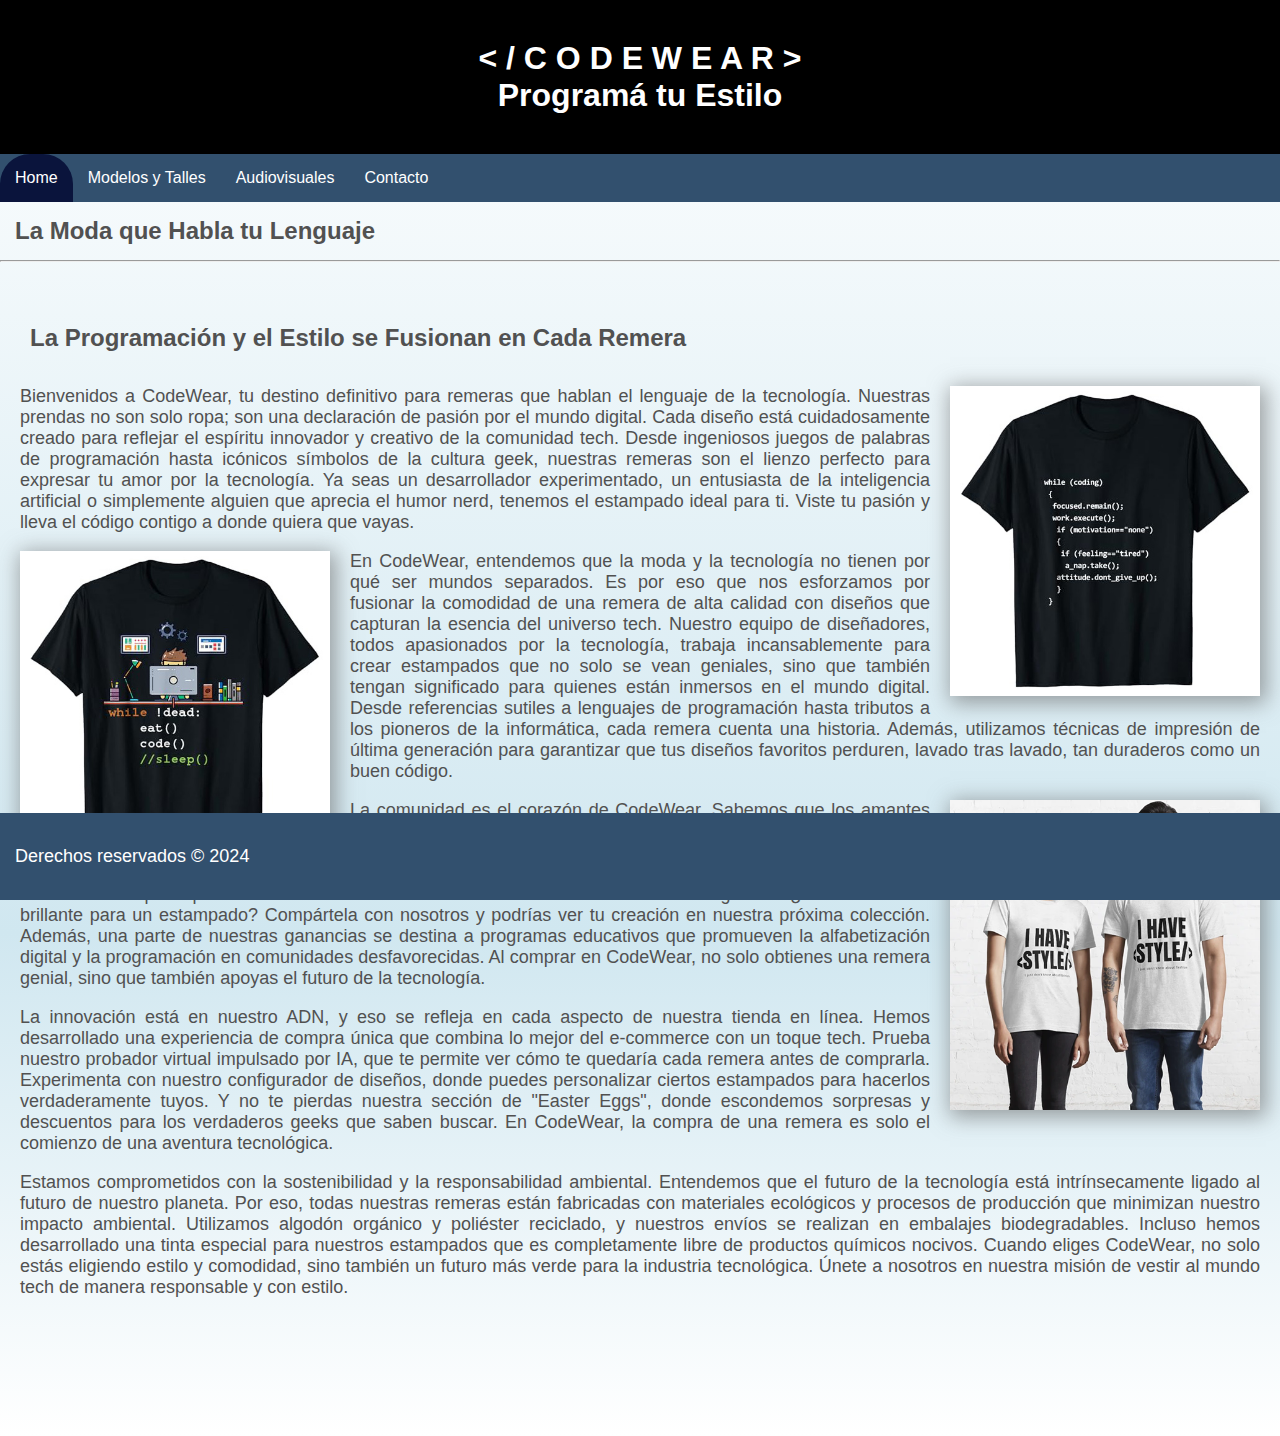
<file: index.html>
<!DOCTYPE html>
<html lang="es">

<head>
    <meta charset="UTF-8">
    <meta http-equiv="X-UA-Compatible" content="IE=edge">
    <meta name="viewport" content="width=device-width, initial-scale=1.0">
    <link rel="shortcut icon" href="./assets/favicon.svg" type="image/x-icon">
    <title>&lt / C O D E W E A R &gt</title>

    <!-- Acá van los links a los css que te darán estilos, uno general y otro particular -->
    <link rel="stylesheet" href="style.css">
    <link rel="stylesheet" href="./styles/index.css">

</head>

<body>

    <!-- Este es el título y la navegación -->
    <header>
        <h1>&lt / C O D E W E A R &gt<br>Programá tu Estilo</h1>
        <nav>
            <ul>
                <!-- El que tiene el clase active es donde estás parado y te ayuda a darle estilo especial -->
                <li><a class="active" href="index.html">Home</a></li>
                <li><a href="misiones.html">Modelos y Talles</a></li>
                <li><a href="audiovisuales.html">Audiovisuales</a></li>
                <li><a href="contacto.html">Contacto</a></li>
            </ul>
        </nav>
    </header>

    <!-- Este es el titulo secundario  -->
    <h2 class="subtitulo">La Moda que Habla tu Lenguaje</h2>
    <hr>

    <!-- Este es el texto con las imagenes intercaladas -->
    <article class="container">
        <h3 class="titulo-index">La Programación y el Estilo se Fusionan en Cada Remera</h3>
        <img class="img" src="./assets/img/remera (1).jpg" alt="while">
        <p>Bienvenidos a CodeWear, tu destino definitivo para remeras que hablan el lenguaje de la tecnología. Nuestras prendas no son solo ropa; son una declaración de pasión por el mundo digital. Cada diseño está cuidadosamente creado para reflejar el espíritu innovador y creativo de la comunidad tech. Desde ingeniosos juegos de palabras de programación hasta icónicos símbolos de la cultura geek, nuestras remeras son el lienzo perfecto para expresar tu amor por la tecnología. Ya seas un desarrollador experimentado, un entusiasta de la inteligencia artificial o simplemente alguien que aprecia el humor nerd, tenemos el estampado ideal para ti. Viste tu pasión y lleva el código contigo a donde quiera que vayas.</p>
        <img class="img2" src="./assets/img/remera (2).jpg" alt="estilo">
        <p>En CodeWear, entendemos que la moda y la tecnología no tienen por qué ser mundos separados. Es por eso que nos esforzamos por fusionar la comodidad de una remera de alta calidad con diseños que capturan la esencia del universo tech. Nuestro equipo de diseñadores, todos apasionados por la tecnología, trabaja incansablemente para crear estampados que no solo se vean geniales, sino que también tengan significado para quienes están inmersos en el mundo digital. Desde referencias sutiles a lenguajes de programación hasta tributos a los pioneros de la informática, cada remera cuenta una historia. Además, utilizamos técnicas de impresión de última generación para garantizar que tus diseños favoritos perduren, lavado tras lavado, tan duraderos como un buen código.</p>
        <img class="img" src="./assets/img/remera (3).jpg" alt="while2">
        <p>La comunidad es el corazón de CodeWear. Sabemos que los amantes de la tecnología son diversos y únicos, y nuestro catálogo refleja esa variedad. Ofrecemos una amplia gama de tallas para asegurar que todos puedan encontrar la remera perfecta. Pero vamos más allá: fomentamos la participación de nuestra comunidad a través de concursos de diseño regulares. ¿Tienes una idea brillante para un estampado? Compártela con nosotros y podrías ver tu creación en nuestra próxima colección. Además, una parte de nuestras ganancias se destina a programas educativos que promueven la alfabetización digital y la programación en comunidades desfavorecidas. Al comprar en CodeWear, no solo obtienes una remera genial, sino que también apoyas el futuro de la tecnología. </p>
        <p> La innovación está en nuestro ADN, y eso se refleja en cada aspecto de nuestra tienda en línea. Hemos desarrollado una experiencia de compra única que combina lo mejor del e-commerce con un toque tech. Prueba nuestro probador virtual impulsado por IA, que te permite ver cómo te quedaría cada remera antes de comprarla. Experimenta con nuestro configurador de diseños, donde puedes personalizar ciertos estampados para hacerlos verdaderamente tuyos. Y no te pierdas nuestra sección de "Easter Eggs", donde escondemos sorpresas y descuentos para los verdaderos geeks que saben buscar. En CodeWear, la compra de una remera es solo el comienzo de una aventura tecnológica.</p>
        <p>Estamos comprometidos con la sostenibilidad y la responsabilidad ambiental. Entendemos que el futuro de la tecnología está intrínsecamente ligado al futuro de nuestro planeta. Por eso, todas nuestras remeras están fabricadas con materiales ecológicos y procesos de producción que minimizan nuestro impacto ambiental. Utilizamos algodón orgánico y poliéster reciclado, y nuestros envíos se realizan en embalajes biodegradables. Incluso hemos desarrollado una tinta especial para nuestros estampados que es completamente libre de productos químicos nocivos. Cuando eliges CodeWear, no solo estás eligiendo estilo y comodidad, sino también un futuro más verde para la industria tecnológica. Únete a nosotros en nuestra misión de vestir al mundo tech de manera responsable y con estilo.</p>

    </article>


    <!-- Este es el footer (la parte del final de la página) -->
    <footer>
        <p>Derechos reservados &copy; 2024</p>
    </footer>


</body>

</html>
</file>
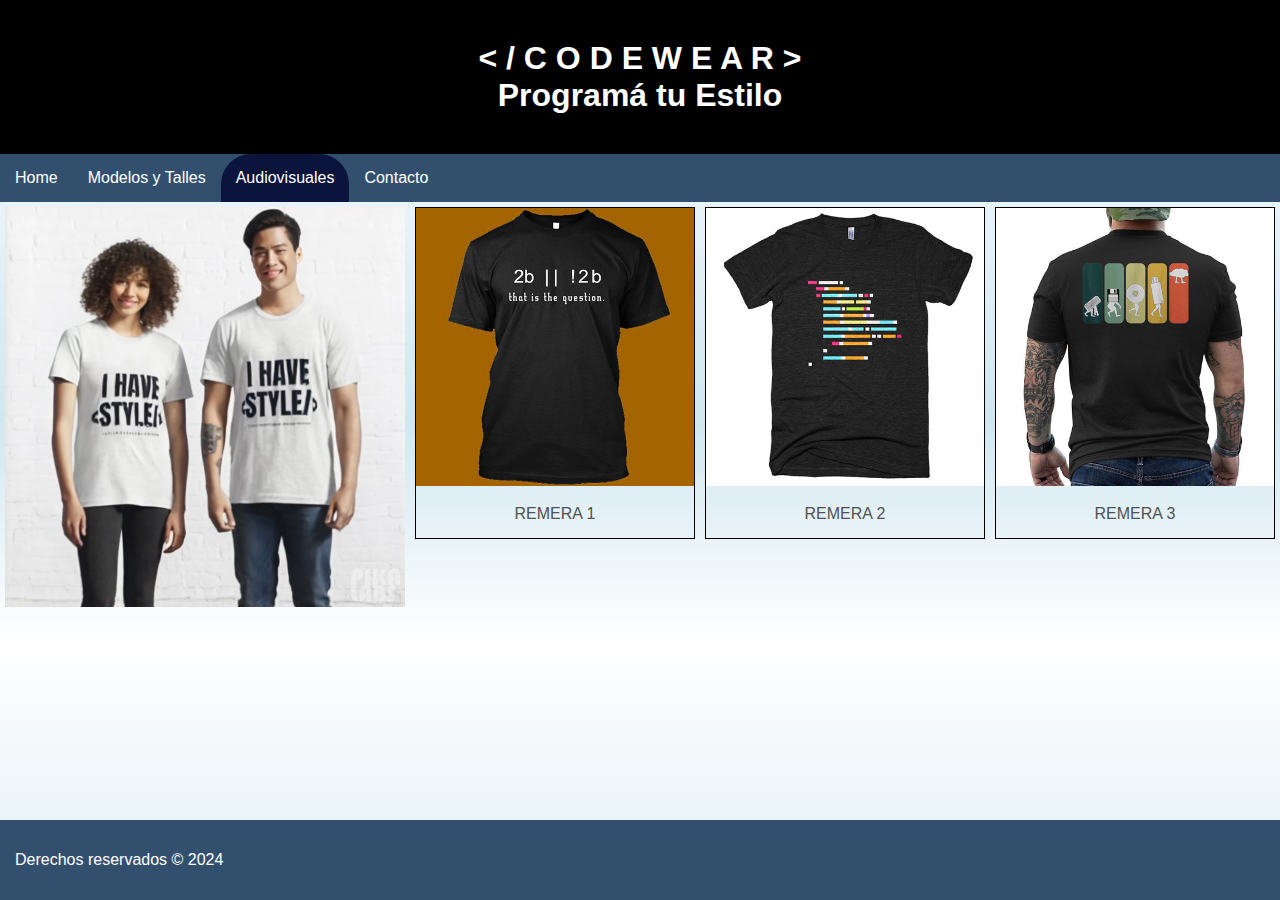
<file: audiovisuales.html>
<!DOCTYPE html>
<html lang="es">

<head>
    <meta charset="UTF-8">
    <meta http-equiv="X-UA-Compatible" content="IE=edge">
    <meta name="viewport" content="width=device-width, initial-scale=1.0">
    <link rel="shortcut icon" href="./assets/favicon.svg" type="image/x-icon">
    <title>&lt / C O D E W E A R &gt</title>

    <!-- Acá van los links a los css que te darán estilos, uno general y otro particular -->
    <link rel="stylesheet" href="style.css">
    <link rel="stylesheet" href="./styles/audiovisuales.css">

</head>

<body>

    <!-- Este es el título y la navegación -->
    <header>
        <h1>&lt / C O D E W E A R &gt<br>Programá tu Estilo</h1>
        <nav>
            <ul>
                <!-- El que tiene el clase active es donde estás parado y te ayuda a darle estilo especial -->
                <li><a href="index.html">Home</a></li>
                <li><a href="misiones.html">Modelos y Talles</a></li>
                <li><a class="active" href="audiovisuales.html">Audiovisuales</a></li>
                <li><a href="contacto.html">Contacto</a></li>
            </ul>
        </nav>
    </header>

    <!-- Este es el VIDEO -->
    <div class="conteiner-video">
        <video src="./assets/videos/vid1.mp4" autoplay height="400px" loop></video>
    </div>


    <!-- Estas son las imágenes -->
    <section class="centrado">
        <div class="galeria">
            <a href="./assets/img/remera (4).jpg" target="_blank"><img src="./assets/img/remera (4).jpg" alt="Imagen 1"
                    width="600"></a>
            <div class="descripcion">REMERA 1</div>
        </div>
        <div class="galeria">
            <a href="./assets/img/remera (5).jpg" target="_blank"><img src="./assets/img/remera (5).jpg" alt="Imagen 2"
                    width="600"></a>
            <div class="descripcion">REMERA 2</div>
        </div>
        <div class="galeria">
            <a href="./assets/img/remera (6).jpg" target="_blank"><img src="./assets/img/remera (6).jpg" alt="Imagen 3"
                    width="600"></a>
            <div class="descripcion">REMERA 3</div>
        </div>
    </section>


    <!-- Este es el footer (la parte del final de la página) -->
    <footer>
        <p>Derechos reservados &copy; 2024</p>
    </footer>


</body>

</html>
</file>
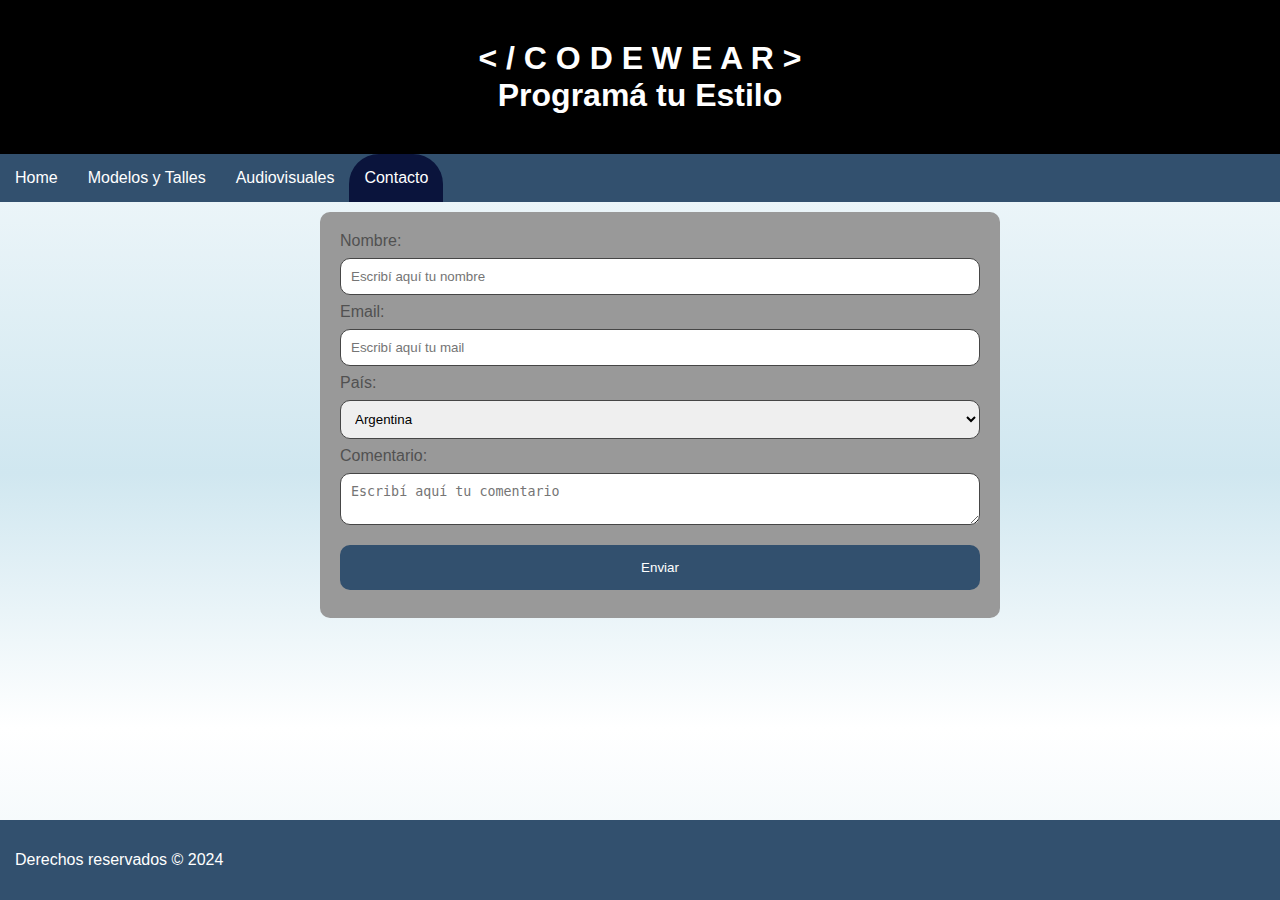
<file: contacto.html>
<!DOCTYPE html>
<html lang="es">

<head>
    <meta charset="UTF-8">
    <meta http-equiv="X-UA-Compatible" content="IE=edge">
    <meta name="viewport" content="width=device-width, initial-scale=1.0">
    <link rel="shortcut icon" href="./assets/favicon.svg" type="image/x-icon">
    <title>&lt / C O D E W E A R &gt</title>

    <!-- Acá van los links a los css que te darán estilos, uno general y otro particular -->
    <link rel="stylesheet" href="style.css">
    <link rel="stylesheet" href="./styles/contacto.css">
</head>

<body>

    <!-- Este es el título y la navegación -->
    <header>
        <h1>&lt / C O D E W E A R &gt<br>Programá tu Estilo</h1>
        <nav>
            <ul>
                <!-- El que tiene el clase active es donde estás parado y te ayuda a darle estilo especial -->
                <li><a href="index.html">Home</a></li>
                <li><a href="misiones.html">Modelos y Talles</a></li>
                <li><a href="audiovisuales.html">Audiovisuales</a></li>
                <li><a class="active" href="contacto.html">Contacto</a></li>
            </ul>
        </nav>
    </header>


    <!-- Este es el formulario de contacto -->
    <div class="conteiner">
        <form>
            <label for="nombre">Nombre: </label>
            <input type="text" id="nombre" name="nombre" placeholder="Escribí aquí tu nombre" required minlength="3">
            <label for="mail">Email: </label>
            <input type="email" id="mail" name="mail" placeholder="Escribí aquí tu mail" required>
            <label for="pais">País: </label>
            <br>
            <select name="pais" id="pais">
                <option value="Argentina">Argentina</option>
                <option value="Chile">Chile</option>
                <option value="Bolivia">Bolivia</option>
                <option value="Perú">Perú</option>
                <option value="Uruguay">Uruguay</option>
                <option value="España">España</option>
                <option value="Colombia">Colombia</option>
                <option value="Venezuela">Venezuela</option>
                <option value="Paraguay">Paraguay</option>
                <option value="Ecuador">Ecuador</option>
            </select>
            <label for="comentario">Comentario: </label>
            <textarea name="comentario" id="comentario" placeholder="Escribí aquí tu comentario"></textarea>


            <input type="submit" value="Enviar">

        </form>
    </div>

    <!-- Este es el footer (la parte del final de la página) -->
    <footer>
        <p>Derechos reservados &copy; 2024</p>
    </footer>


</body>

</html>
</file>
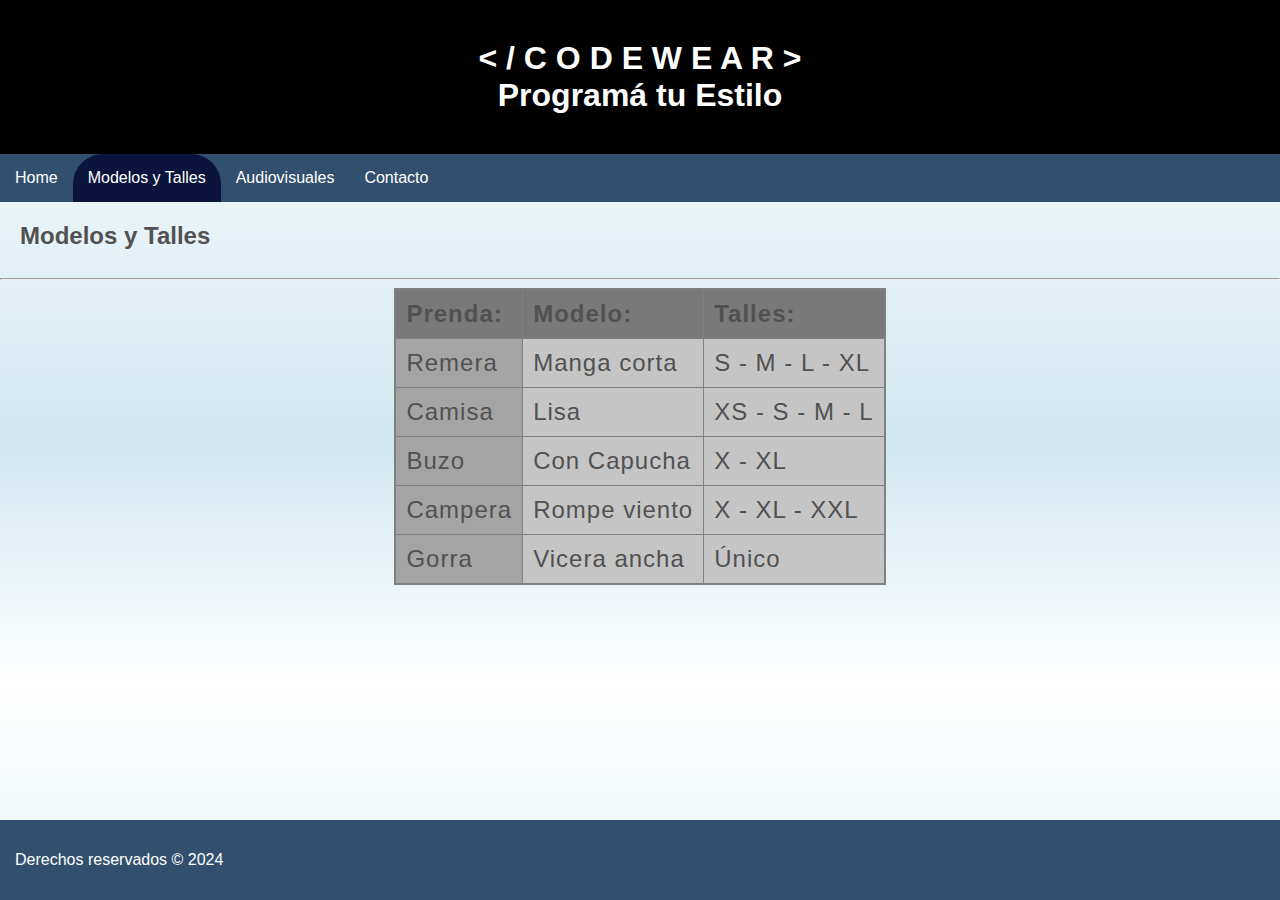
<file: misiones.html>
<!DOCTYPE html>
<html lang="es">

<head>
    <meta charset="UTF-8">
    <meta http-equiv="X-UA-Compatible" content="IE=edge">
    <meta name="viewport" content="width=device-width, initial-scale=1.0">
    <link rel="shortcut icon" href="./assets/favicon.svg" type="image/x-icon">
    <title>&lt / C O D E W E A R &gt</title>

    <!-- Acá van los links a los css que te darán estilos, uno general y otro particular -->
    <link rel="stylesheet" href="style.css">
    <link rel="stylesheet" href="./styles/misiones.css">
</head>

<body>

    <!-- Este es el título y la navegación -->
    <header>
        <h1>&lt / C O D E W E A R &gt<br>Programá tu Estilo</h1>
        <nav>
            <ul>
                <!-- El que tiene el clase active es donde estás parado y te ayuda a darle estilo especial -->
                <li><a href="index.html">Home</a></li>
                <li><a class="active" href="misiones.html">Modelos y Talles</a></li>
                <li><a href="audiovisuales.html">Audiovisuales</a></li>
                <li><a href="contacto.html">Contacto</a></li>
            </ul>
        </nav>
    </header>

    <!-- Este es el título secundario -->
    <h2>Modelos y Talles</h2>
    <hr>



    <div class="conteiner">

        <!-- Esta es la tabla -->
        <table>
            <!-- Colgroup es para ponerle estilo a las columnas -->
            <colgroup>
                <col style="background-color: rgb(165, 164, 164);">
                <col>
                <col>
            </colgroup>

            <!-- Estos son los títulos/cabeceras de la tabla -->
            <th>Prenda: </th>
            <th>Modelo: </th>
            <th>Talles: </th>

            <!-- Acá van "fila a fila" cada "entrada" de la tabla -->
            <tr>
                <td>Remera</td>
                <td>Manga corta</td>
                <td>S - M - L - XL</td>
            </tr>
            <tr>
                <td>Camisa</td>
                <td>Lisa</td>
                <td>XS - S - M - L</td>
            </tr>
            <tr>
                <td>Buzo</td>
                <td>Con Capucha</td>
                <td>X - XL</td>
            </tr>
            <tr>
                <td>Campera</td>
                <td>Rompe viento</td>
                <td>X - XL - XXL</td>
            </tr>
            <tr>
                <td>Gorra</td>
                <td>Vicera ancha</td>
                <td>Único</td>
            </tr>
        </table>
    </div>

    <!-- Este es el footer (la parte del final de la página) -->
    <footer>
        <p>Derechos reservados &copy; 2024</p>
    </footer>


</body>

</html>
</file>
<file: style.css>
body{
    padding: 0;
    margin: 0;
    font-family: 'Lucida Sans', 'Lucida Sans Regular', 'Lucida Grande', 'Lucida Sans Unicode', Geneva, Verdana, sans-serif;
    color: rgb(81, 81, 81); /*AGREGADO*/
    background:linear-gradient(to bottom,
    rgb(255, 255, 255) 0%,
    rgb(208, 231, 240) 65%,
    rgb(255, 255, 255) 100%) ;
    padding-bottom: 100px;

}
header{
    text-align: center; 
}

p{
    text-align: justify; /*AGREGADO*/
}

.active{
    background-color:rgb(10, 20, 60);
}
ul{
    list-style-type: none;
    margin: 0;
    padding: 0;
    overflow: hidden;
    background-color: rgb(50, 80, 110);
}

li{
    float: left;
}
li a{
    display: block;
    color: #fff;
    text-align: center;
    padding: 15px;
    text-decoration: none;
    border-radius: 30px 30px 0 0;
}
li a:hover:not(.active){
    background-color: rgb(70, 110, 150);
}
h1{
    background-color: black;
    padding: 40px;
    margin: 0;
    color:rgb(255, 255, 255);
}
footer{
    background-color: rgb(50, 80, 110);
    color: #fff;
    padding: 15px;
    text-align: center;
    position: fixed;
    bottom: 0;
    width: 100%;
}
</file>
<file: styles/index.css>
.subtitulo{
margin: 15px;
padding: 0;
}
.container{
    max-width: 100%;
    margin:0 auto;
    padding: 20px;
}
.img{
 float: right;
 margin: 0 0 20px 20px;
 max-width: 25%;
 height: auto;
 box-shadow: rgba(102, 102, 102, 0.6) 3px 4px 20px 3px;  /*AGREGADO (sombra)*/
}
.img2{
 float: left;
 margin: 0 20px 20px 0;
 max-width: 25%;
 height: auto;
 box-shadow: rgba(102, 102, 102, 0.6) 3px 4px 20px 3px;  /*AGREGADO (sombra)*/
}
p{
   font-size: 18px; 
}
.titulo-index{
    font-size: 24px;
    padding: 10px;
}
</file>
<file: styles/audiovisuales.css>
.conteiner-video{
    margin: 5px;
    float: left;
    width: auto;
}
.centrado{
display: flex;
justify-content: center;
}
.galeria{
    margin: 5px;
    border: 1px solid #000;
    float: left;
    width: 60vh;
}

div.galeria img{
    width: 100%;
    height: auto;
}

div.galeria img:hover{
    box-shadow: rgba(102, 102, 102, 0.6) 3px 4px 20px 3px;  /*AGREGADO (sombra)*/
}

.descripcion{
    padding: 15px;
    text-align: center;
}
</file>
<file: styles/contacto.css>
.conteiner{
    background-color: #999;
    border-radius: 10px;
    margin: 10px 0;
    padding: 20px;
    width: 50%;
    position: relative;
    left: 25%;
}
input[type="text"],input[type="email"],select,textarea{
    width: 100%;
    padding: 10px;
    margin: 8px 0;
    border: 1px solid rgb(70, 70,70);
    border-radius: 10px;
    box-sizing: border-box;
}
input[type="submit"]{
    width: 100%;
    background-color: rgb(50, 80, 110);
    color: #fff;
    padding: 15px 20px;
    margin: 8px 0;
    border: none;
    border-radius: 10px;
    cursor: pointer;
}
input:focus{
    background-color:rgb(140, 180, 230) ;
 }
textarea:focus{
    background-color:rgb(140, 180, 230) ;
}
input[type="submit"]:hover{
   background-color:rgb(75, 120, 164);
}
</file>
<file: styles/misiones.css>
.conteiner{
    display: flex;
    justify-content: center;
}
table{
    border-collapse: collapse;
    border:2px solid grey ;
    letter-spacing: 1px;
    font-size: 1.5rem;
    background-color: rgb(197, 197, 197);
}
th{
    border: 1px solid grey;
    padding: 10px;
    background-color: rgb(121, 121, 121);
    text-align: left;
}
td{
    border: 1px solid grey;
    padding: 10px;
}
h2{
    margin: 0;
    padding: 20px;
}
tr:hover{
    background-color: grey;
}
</file>
